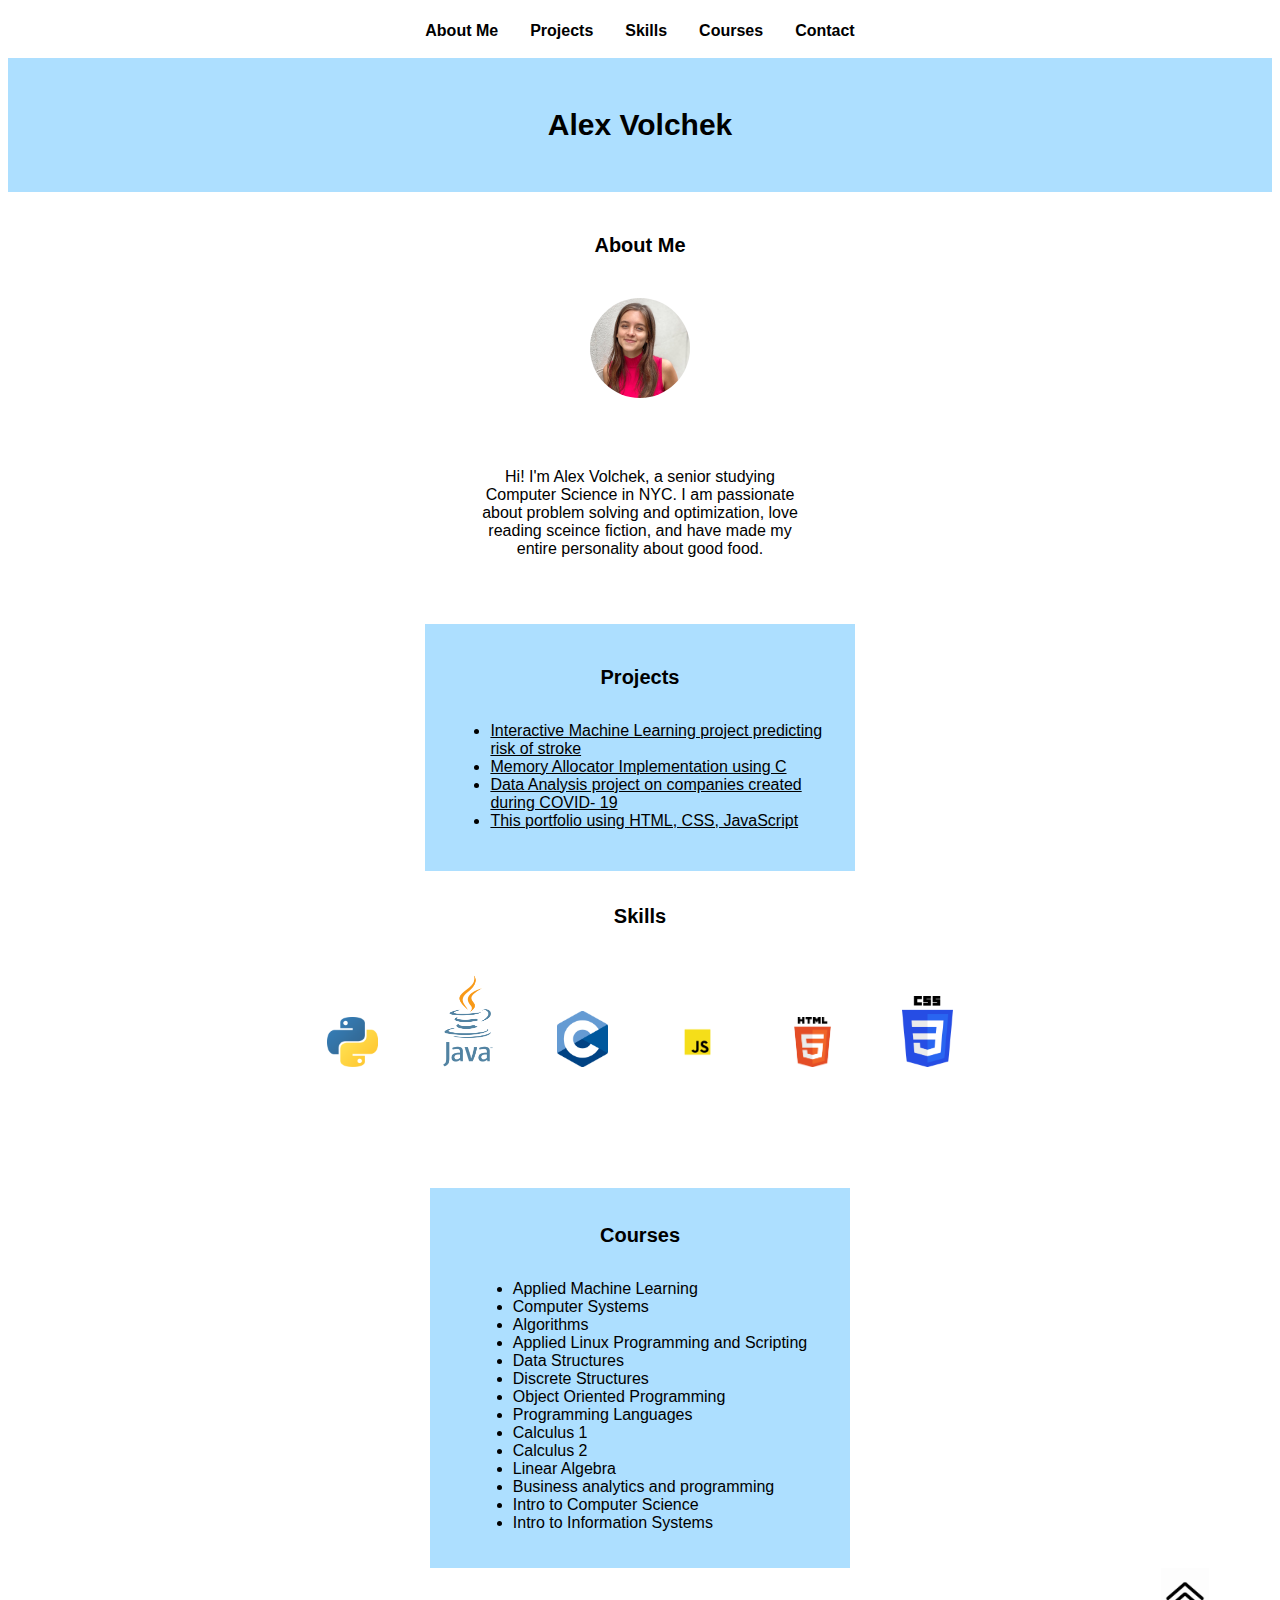
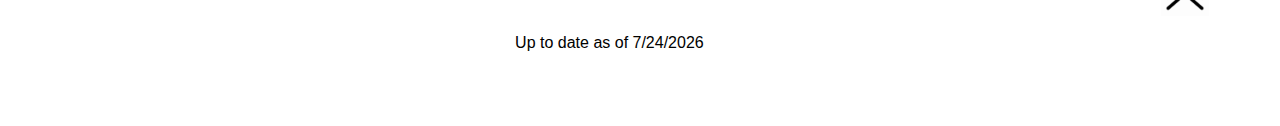
<file: index.html>
<!DOCTYPE html>
<html lang = "eg">
<head>
  <link rel="stylesheet" href="styles.css">
  <title>Portfolio</title>
  <script type= "text/javascript" src = "main.js"></script>
  <meta name="viewport" content="width=device-width, initial-scale=1.0">
</head>
<body onload= "getDate()">
    <section class = "navbarSection">
        <nav class="navbar">
            <ul class = "navbarList">
                <li><a href="#aboutMeTitle">About Me</a></li>
                <li><a href="#projectsTitle">Projects</a></li>
                <li><a href="#skillsTitle">Skills</a></li>
                <li><a href="#coursesTitle">Courses</a></li>
                <li><a href="contact.html">Contact</a></li>
            </ul>

        </nav>
    </section>
    <section class = "title">
        <h1>Alex Volchek</h1>
    </section>
    <section class = "aboutMe">
        <h2 id = "aboutMeTitle">About Me</h2>
            <div class = "img">
                <a href="https://www.linkedin.com/in/alex-volchek-579496171/" target = _blank><img src="assets/images/imageME.jpeg" alt="HTML tutorial"></a>
            </div>
            <p id = "aboutMeP">Hi! I'm Alex Volchek, a senior studying Computer Science in NYC. I am passionate about problem solving and optimization, love reading sceince fiction, and have made my entire personality about good food.</p>   
    </section>
    
    <section class = projects>
        <h2 id = "projectsTitle">Projects</h2>
        <ul>
            <li><a href = "https://github.com/alexvolchek615/stroke-predictions-ml-model" target = _blank>Interactive Machine Learning project predicting risk of stroke</a></li>
            <li><a href = "https://github.com/alexvolchek615/memory_allocator" target = _blank>Memory Allocator Implementation using C</a></li>
            <li><a href = "https://github.com/alexvolchek615/COVID19Companies" target = _blank>Data Analysis project on companies created during COVID- 19</a></li>
            <li><a href = "index.html">This portfolio using HTML, CSS, JavaScript</a></li>
            
        </ul>

    </section>
    <section class = "skills">
        <h2 id = "skillsTitle"> Skills </h2>
        <div id = "skillImages">
            <img src = "assets/images/python.png" alt = "python">
            <img src = "assets/images/java.png" alt = "java">
            <img src = "assets/images/c.png" alt = "c">
            <img src = "assets/images/javascript.png" alt = "javascript">
            <img src = "assets/images/html.png" alt = "html">
            <img src = "assets/images/css.png" alt = "css">
        </div>

    </section>

    <section class = "courses">
        <h2 id = "coursesTitle">Courses</h2>
        <ul>
            <li>Applied Machine Learning</li>
            <li>Computer Systems</li>
            <li>Algorithms</li>
            <li>Applied Linux Programming and Scripting</li>
            <li>Data Structures</li>
            <li>Discrete Structures</li>
            <li>Object Oriented Programming</li>
            <li>Programming Languages</li>
            <li>Calculus 1</li>
            <li>Calculus 2</li>
            <li>Linear Algebra</li>
            <li>Business analytics and programming</li>
            <li>Intro to Computer Science</li>
            <li>Intro to Information Systems</li>
        </ul>

    </section>
    <section class = "scrollUp">
        <i class="scroll-up" id="scroll-up"
      ><img onclick="scrollUp()"
        src="assets/images/icons8-double-up.gif"
        class="socicon up-arrow"
        alt="scroll-up"
    /></i>

    </section>

</body>
<footer><p>Up to date as of <span id ="date">?</span></p></footer>
</html>
</file>
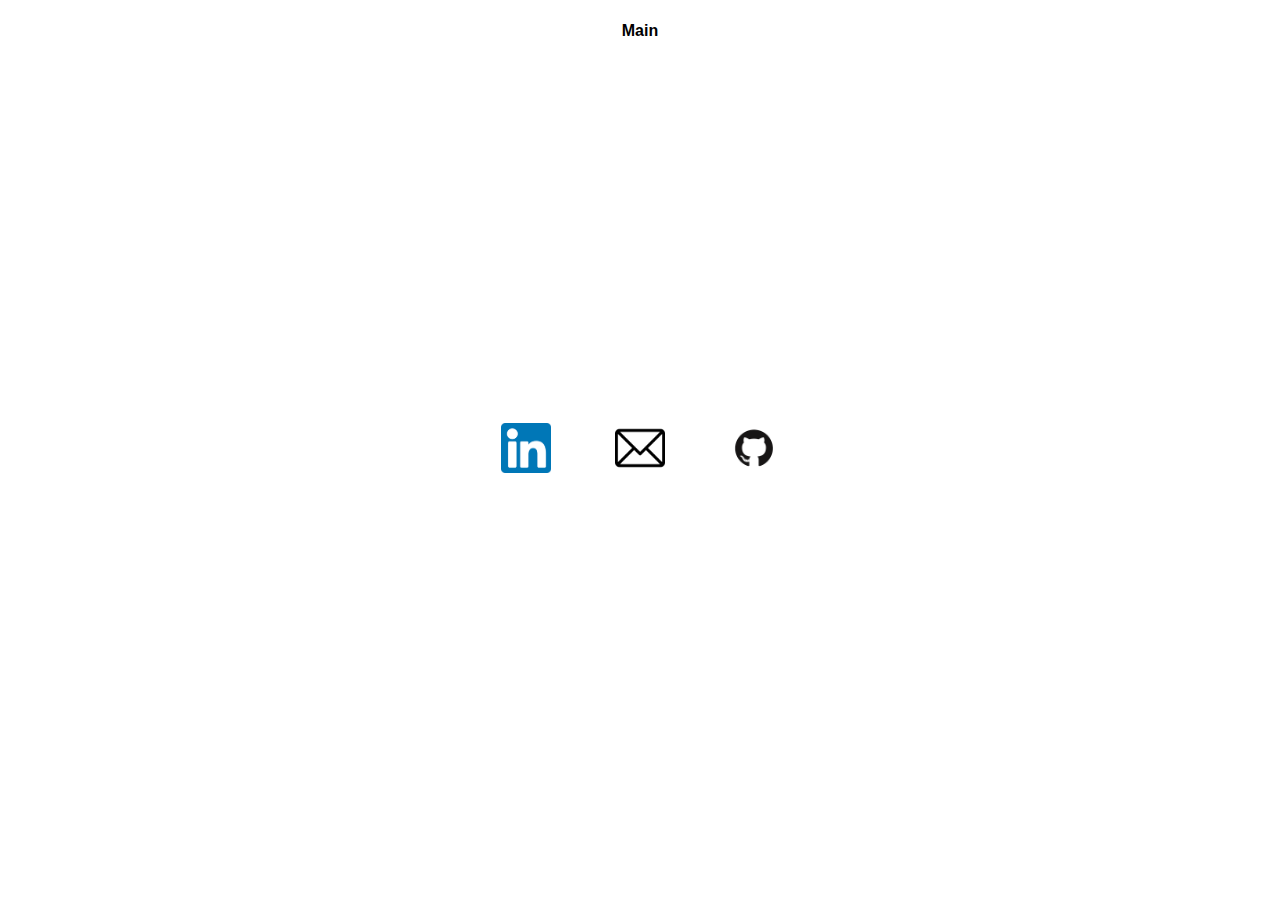
<file: contact.html>
<!DOCTYPE html>
<html lang = "eg">
<head>
  <link rel="stylesheet" href="styles.css">
  <title>Portfolio</title>
</head> 
<body>
    <section class = "navbarSection">
        <nav class="navbar">
            <ul class = "navbarList">
                <li><a href="index.html">Main</a></li>
            </ul>

        </nav>
    </section>
    <div class = "contactImages">
       <a href= "https://www.linkedin.com/in/alex-volchek-579496171/"> <img src = "assets/images/linkedin.png" alt = "linkedin"></a>
       <a href= "mailto: alexvolchek615@gmail.com"> <img src = "assets/images/email.png" alt = "email"></a>
       <a href= "https://github.com/alexvolchek615"> <img src = "assets/images/github.png" alt = "github"></a>
    </div>

</body>
</html>
</file>
<file: styles.css>
h1 {
  font-size: 30px;
}

h2 {
  font-size: 20px;
}

body {
  text-align: center;
  font-family: -apple-system, BlinkMacSystemFont, "Segoe UI", Roboto, Helvetica, Arial, sans-serif, "Apple Color Emoji", "Segoe UI Emoji", "Segoe UI Symbol";
}

.title {
  text-align: center;
  padding-top: 30px;
  padding-bottom: 30px;
  background-color: #ADDFFF; 
}

.navbarList {
  list-style-type: none;
  margin: 0;
  padding: 0px;
  display: inline-block;
}

.navbarList li {
  float: left; 
}

.navbarList li a {
  display: block;
  padding: 14px 16px;
  text-decoration: none;
  color: black;
  font-weight: bold;
}

.aboutMe {
  padding: 25px;
  max-width: 30%;
  margin: 0 auto;
}

.aboutMe p {
    padding: 25px;
}

.aboutMe img {
  border-radius: 50%;
  max-width: 15%;
  min-width: 100px;
  padding: 25px;  
} 

.projects{
  background-color: #ADDFFF;
  padding: 20px;
  max-width: 30%;
  margin: 0 auto;
  padding: 25px;
}

.projects ul {
  display: inline-block;
}

.projects li {
  text-align: left;
}
.projects li a{
  color: black;
}

.skills {
    padding: 30px;
    margin: 0 auto;
    display: inline;   
    
}

.skills #skillImages {
  height: 125px;
  padding-bottom: 100px;
  align-items:flex-start;
  display: block;
}

.skills img {
    padding: 30px;
    max-width: 4%;
    min-width: 50px;  
}

.skills img:hover {
  padding: 30px;
  max-width: 100px;
  min-width: 50px;
  transition-duration: 0.5s;
}

.courses{
  background-color: #ADDFFF;
  padding: 20px;
  max-width: 30%;
  margin: 0 auto;
  display: block;
}

.courses ul {
  display: inline-block;
}

.courses li {
    text-align: left;
}

.contactImages {
  transform: translate(-50%, -50%);
  top: 50%;
  position: absolute;
  left: 50%; 
}

.contactImages img {
  padding: 30px;
  max-width: 4%;
  min-width: 50px;
}

.scroll-up {
  float: right;
  padding-right: 5%;
  padding-bottom: 3%;
  cursor: pointer;
}

.up-arrow {
  width: 3rem;
  height: 3rem;
}

footer {
  padding: 50px;
  text-align: center;
}

@media screen and (max-width: 1000px) {
  .courses, .projects, .aboutMe {
    max-width: 80%; /* The width is 100%, when the viewport is 800px or smaller */
  }
}
</file>
